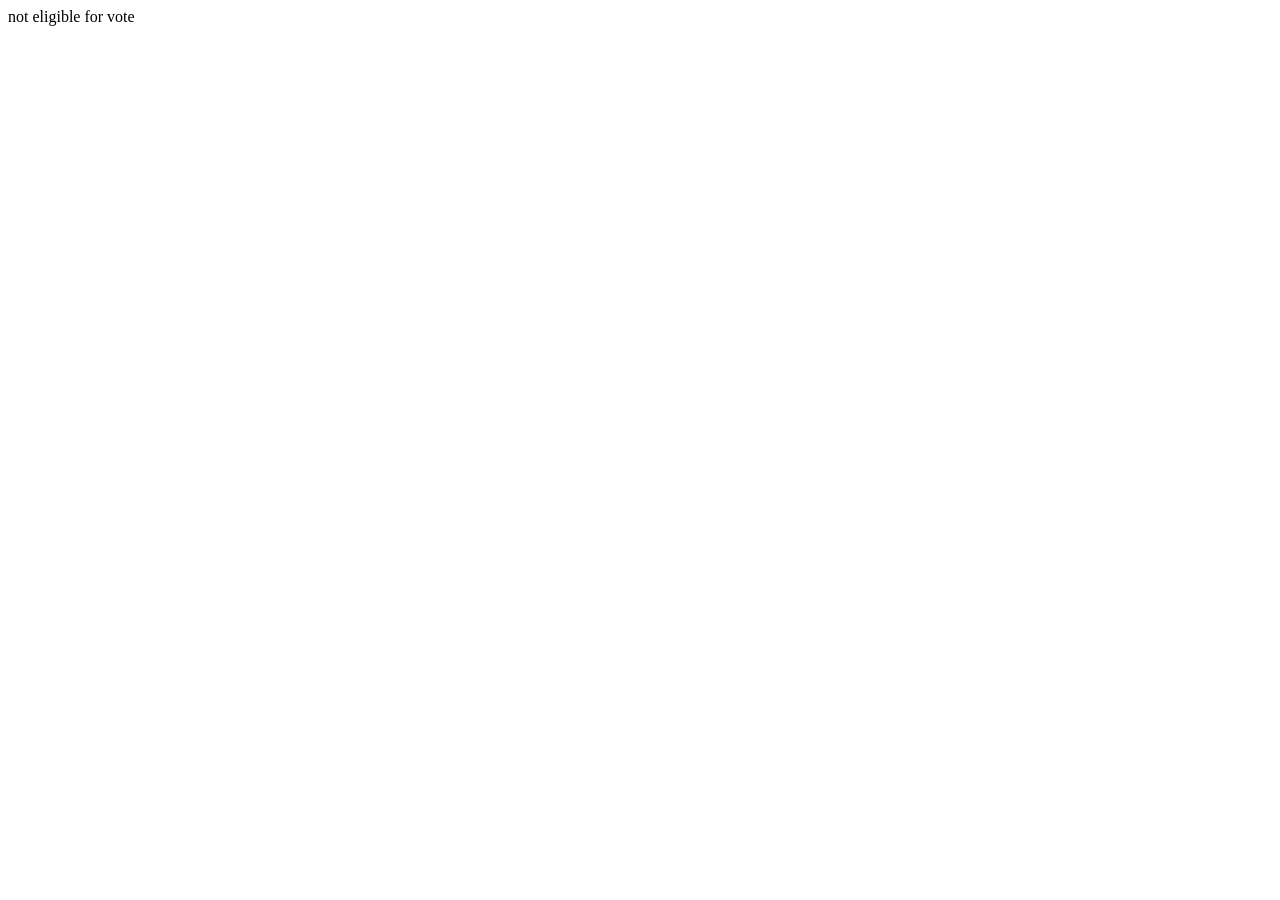
<file: index.html>
<!DOCTYPE html>
<html lang="en">
<head>
    <meta charset="UTF-8">
    <meta name="viewport" content="width=device-width, initial-scale=1.0">
    <title>Document</title>
</head>
<body>
    <script>
        prompt("please enter your phone number")
        confirm("press ok for blank page")
        alert("welcome to my web page")
        //document.write("<pre>Hello world</pre>");
        //document.write("CSE13");
        //document.write("<div>Hello world</div>");
        //document.write("<br>");
        //document.write("CSE13");
        //console.log("CSE13/n");
        //console.log("ABESEC");

        //var name = "Rohit";
        //var name = "Mohit";
        //document.write(name);
        
        //for(i=1;i<=10;i++)
        //document.write("CSE13" + "<br>");
        //var x = 0;
        //while(x<=10){
        //    document.write(x + "<br>");
        //    x++;
        
        var age = 16;
        if(age>=18){
            document.write("eligible for vote");
        }
        else{
            document.write("not eligible for vote")
        }
        
        //for(i=1;i<=10;i++)
        //document.write(i + "<br>");
    </script>
</body>
</html>
</file>
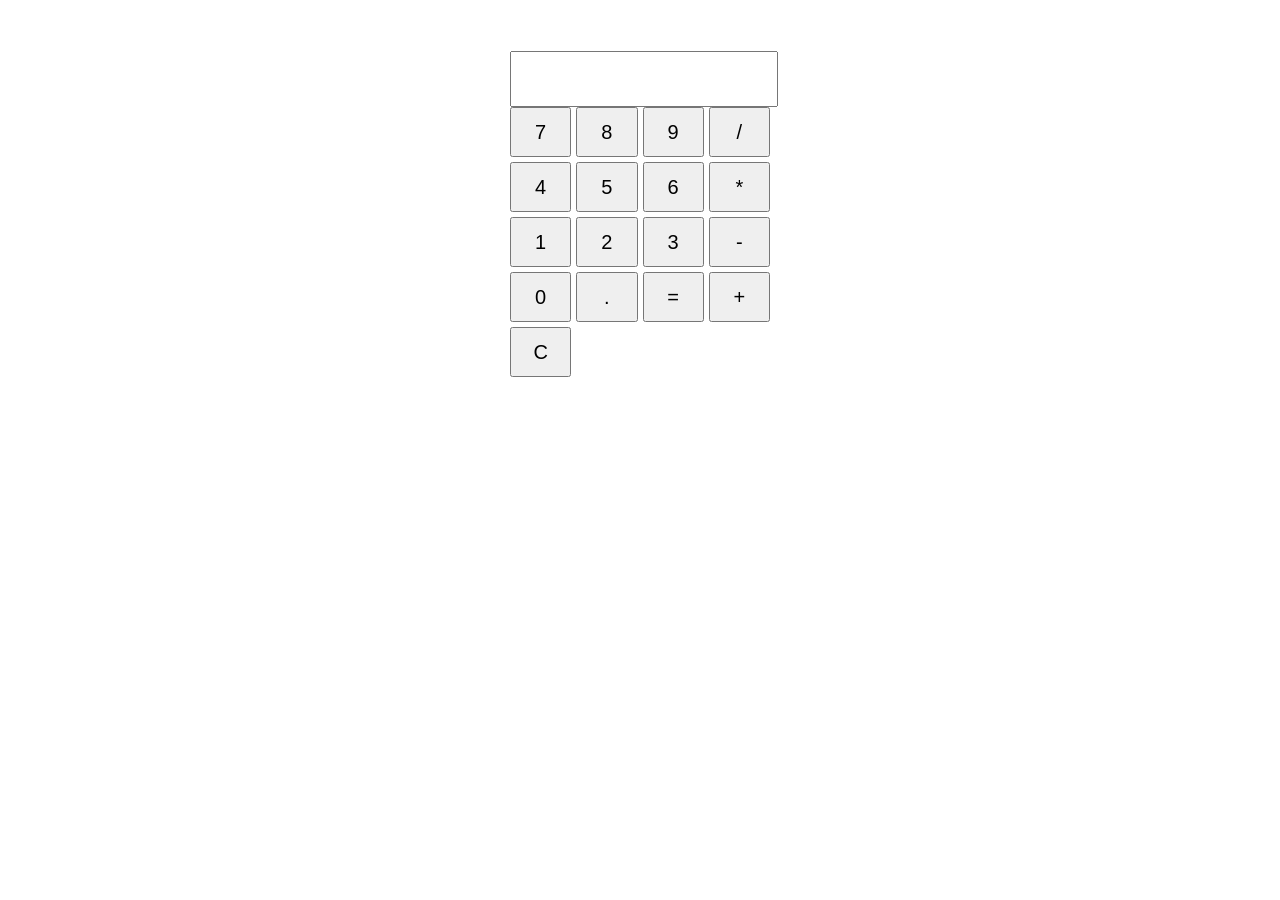
<file: calculator.html>
<!DOCTYPE html>
<html>
<head>
<title>Calculator</title>
<style>
body{
    display:flex;
    justify-content:center;
    margin-top:51px;
}
.calculator{
    width:260px;
}
#display{
    width:100%;
    height:50px;
    font-size:25px;
}
.buttons{
    display:grid;
    grid-template-columns:repeat(4,1fr);
    gap:5px;
}
button{
    height:50px;
    font-size:20px;
}
</style>
</head>
<body>

<div class="calculator">

<input id="display" readonly>

<div class="buttons">
<button onclick="appendValue('7')">7</button>
<button onclick="appendValue('8')">8</button>
<button onclick="appendValue('9')">9</button>
<button onclick="appendValue('/')">/</button>

<button onclick="appendValue('4')">4</button>
<button onclick="appendValue('5')">5</button>
<button onclick="appendValue('6')">6</button>
<button onclick="appendValue('*')">*</button>

<button onclick="appendValue('1')">1</button>
<button onclick="appendValue('2')">2</button>
<button onclick="appendValue('3')">3</button>
<button onclick="appendValue('-')">-</button>

<button onclick="appendValue('0')">0</button>
<button onclick="appendValue('.')">.</button>
<button onclick="calculate()">=</button>
<button onclick="appendValue('+')">+</button>

<button onclick="clearDisplay()">C</button>
</div>

</div>

<script>                       //javascript code part
function appendValue(value){
    document.getElementById("display").value+=value;
}

function calculate(){
    document.getElementById("display").value=
    eval(document.getElementById("display").value);
}

function clearDisplay(){
    document.getElementById("display").value="";
}
</script>

</body>
</html>
</file>
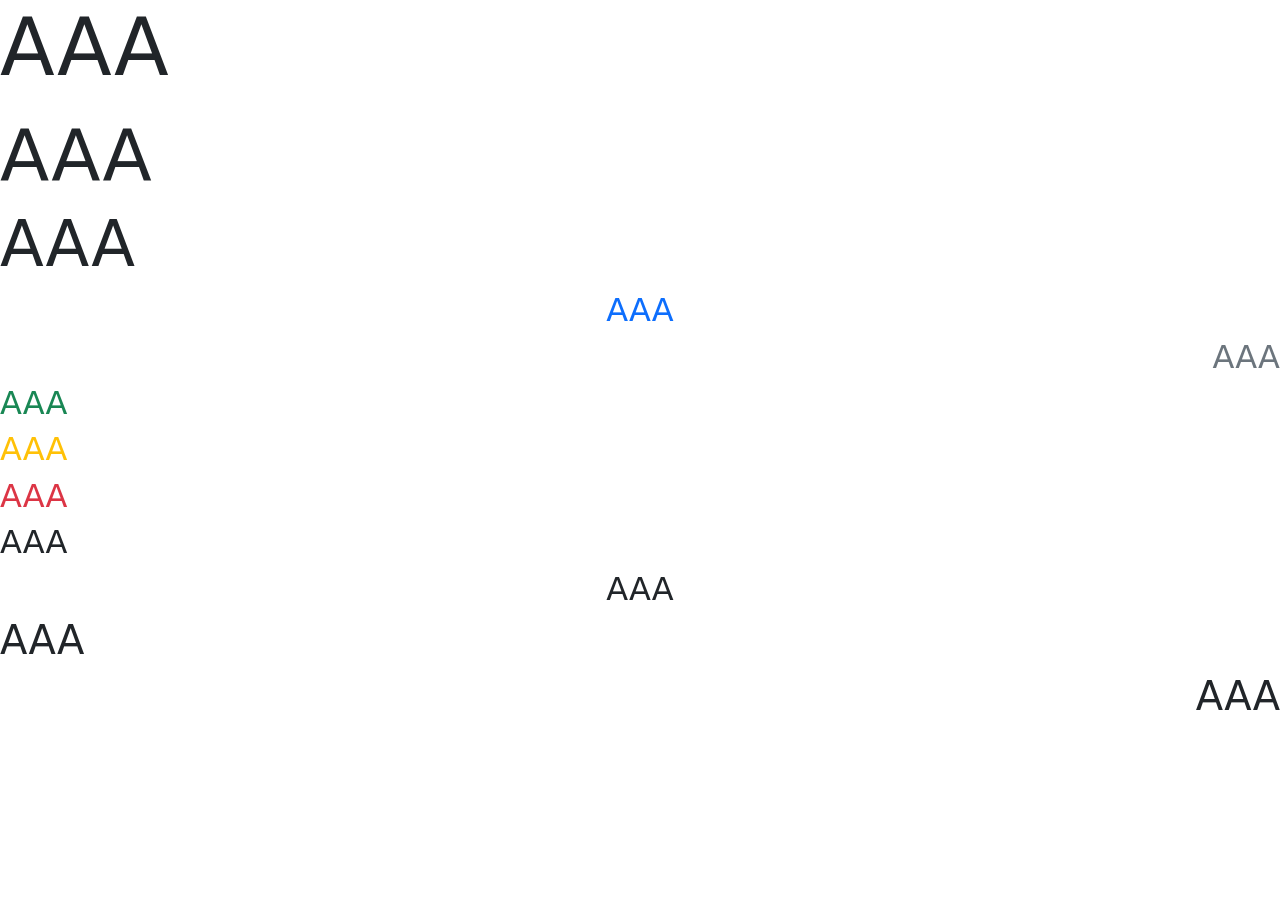
<file: deca.html>
<!DOCTYPE html>
<html lang="en">
<head>
    <meta charset="UTF-8">
    <meta name="viewport" content="width=device-width, initial-scale=1.0">
    <title>Document</title>
    <link href="https://cdn.jsdelivr.net/npm/bootstrap@5.0.2/dist/css/bootstrap.min.css" rel="stylesheet" integrity="sha384-EVSTQN3/azprG1Anm3QDgpJLIm9Nao0Yz1ztcQTwFspd3yD65VohhpuuCOmLASjC" crossorigin="anonymous"/>
</head>
<body>
    <p class="display-1">AAA</p>
    <h1 class="display-2">AAA</h1>
    <h1 class="display-3">AAA</h1>
    <h2 class="text-primary text-center">AAA</h2>
    <h2 class="text-secondary text-end">AAA</h2>
    <h2 class="text-success">AAA</h2>
    <h2 class="text-warning">AAA</h2>
    <h2 class="text-danger">AAA</h2>
    <h2 class="text-dark">AAA</h2>
    <h2 class="text-center">AAA</h2>
    <h1 class="text-start">AAA</h1>
    <h1 class="text-end">AAA</h1>
</body>
</html>
</file>
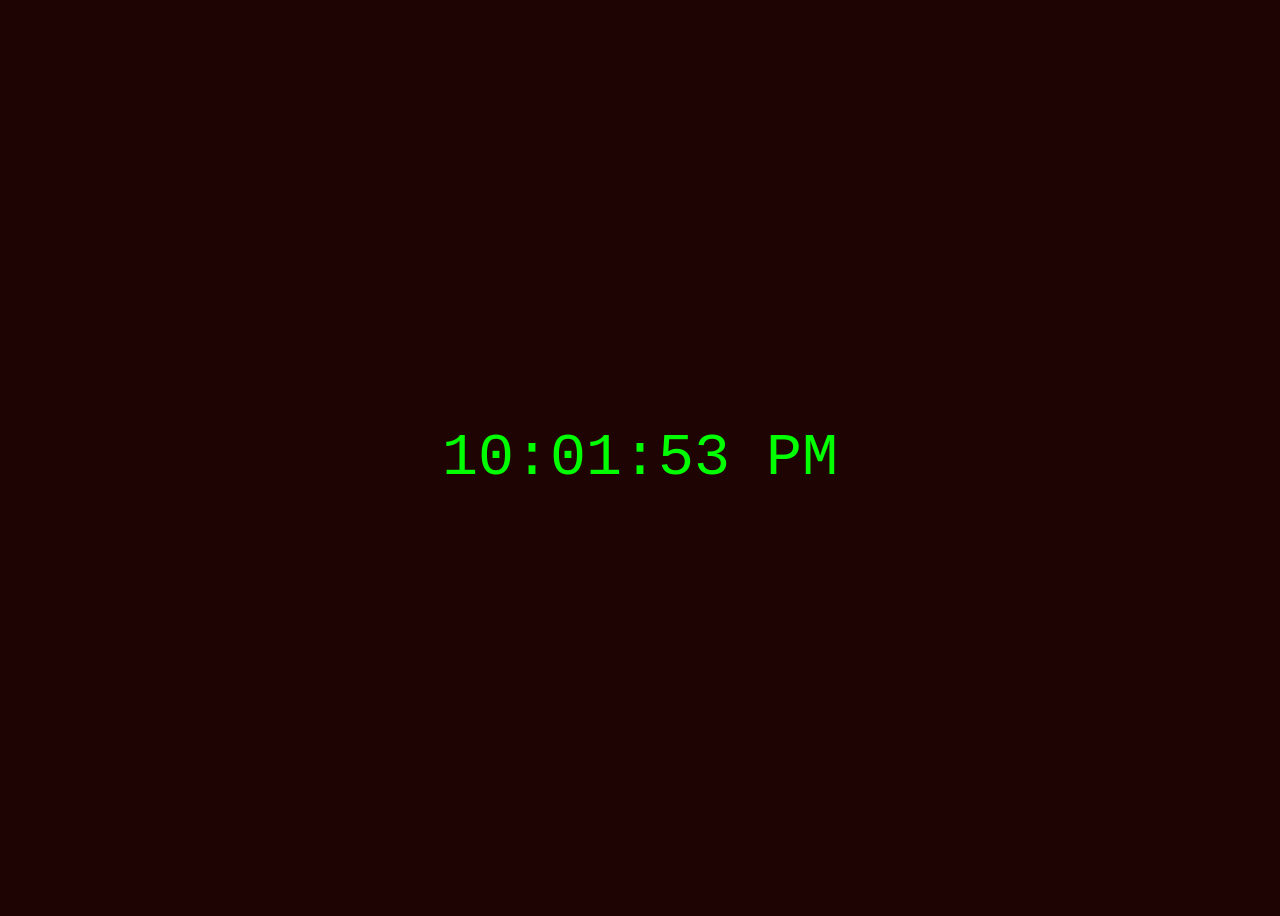
<file: digitalclock.html>
<!DOCTYPE html>
<html>
<head>
<title>Digital Clock</title>
<style>
body{                           
    display:flex;
    justify-content:center;
    align-items:center;
    height:100vh;
    background:rgb(31, 4, 4);
}
#clock{
    color:lime;
    font-size:60px;
    font-family:monospace;
}
</style>
</head>
<body>

<div id="clock"></div>

<script>                       //javascript code part
function updateClock(){
    const now=new Date();
    document.getElementById("clock").innerHTML=
    now.toLocaleTimeString();
}

setInterval(updateClock,1000);
updateClock();
</script>

</body>
</html>
</file>
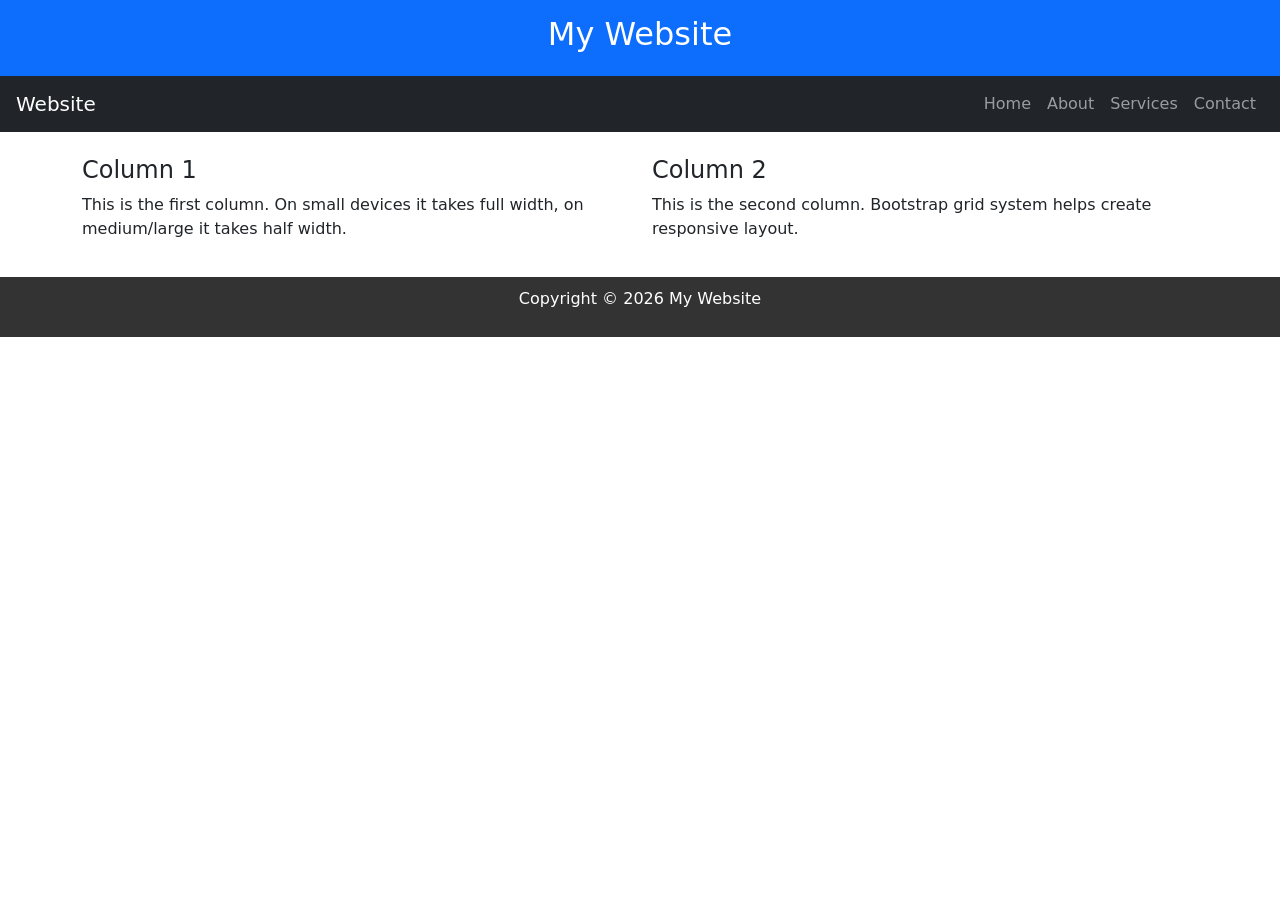
<file: exp1.html>
<!DOCTYPE html>
<html>
<head>
<title>Responsive Web Page using Bootstrap Grid</title>
<meta name="viewport" content="width=device-width, initial-scale=1">

<!-- Bootstrap CSS -->
<link rel="stylesheet" 
href="https://cdn.jsdelivr.net/npm/bootstrap@5.3.2/dist/css/bootstrap.min.css">

<style>
header{
background-color:#0d6efd;
color:white;
text-align:center;
padding:15px;
}
footer{
background-color:#333;
color:white;
text-align:center;
padding:10px;
margin-top:20px;
}
</style>
</head>

<body>

<!-- Header -->
<header>
<h2>My Website</h2>
</header>

<!-- Navigation -->
<nav class="navbar navbar-dark bg-dark navbar-expand-lg">
<a class="navbar-brand ms-3" href="#">Website</a>
<ul class="navbar-nav ms-auto me-3">
<li class="nav-item"><a class="nav-link" href="#">Home</a></li>
<li class="nav-item"><a class="nav-link" href="#">About</a></li>
<li class="nav-item"><a class="nav-link" href="#">Services</a></li>
<li class="nav-item"><a class="nav-link" href="#">Contact</a></li>
</ul>
</nav>

<!-- Content -->
<div class="container mt-4">
<div class="row">

<div class="col-md-6 col-sm-12">
<h4>Column 1</h4>
<p>
This is the first column.
On small devices it takes full width, on medium/large it takes half width.
</p>
</div>

<div class="col-md-6 col-sm-12">
<h4>Column 2</h4>
<p>
This is the second column.
Bootstrap grid system helps create responsive layout.
</p>
</div>

</div>
</div>

<!-- Footer -->
<footer>
<p>Copyright © 2026 My Website</p>
</footer>

</body>
</html>
</file>
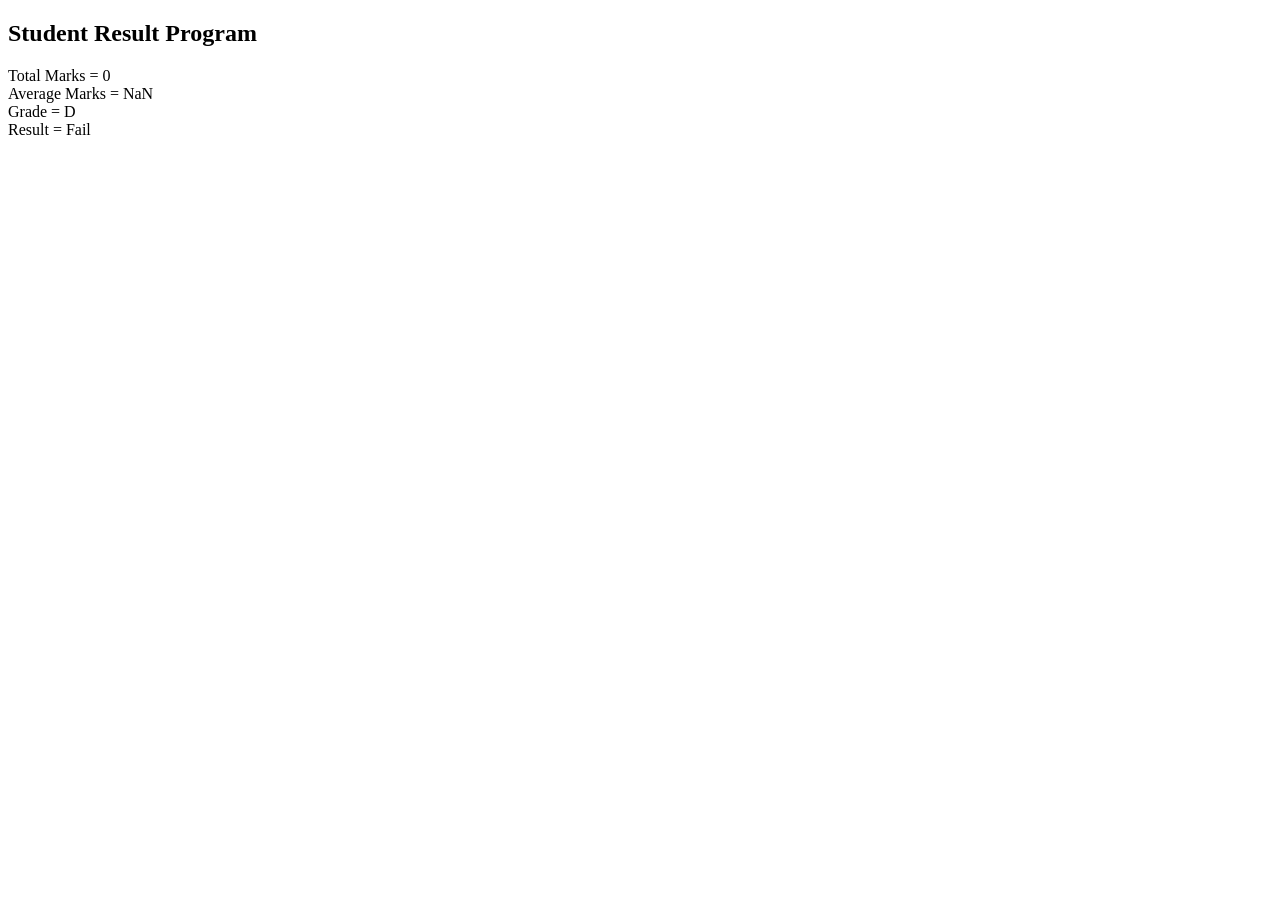
<file: exp4.html>
<!doctype html>
<html>
<head>
<title>Student Result</title>
</head>

<body>
<h2>Student Result Program</h2>

<script>
var subjects = prompt("Enter the number of subjects"); 
var total = 0;

for (var i = 1; i <= subjects; i++) {
var marks = prompt("Enter marks of subject" + i); 
total = total + Number(marks);
}

var average = total / subjects; 
var grade;
var result;

if(average >= 60){ 
grade = "A"; 
result = "Pass";
} 
else if(average >= 50){
grade = "B"; 
result = "Pass";
} 
else if(average >= 40) { 
grade = "C";
result = "Pass";
} 
else { 
grade = "D";
result = "Fail";
}

document.write("Total Marks = " + total); 
document.write("<br>");
document.write("Average Marks = " + average); 
document.write("<br>");
document.write("Grade = " + grade); 
document.write("<br>");
document.write("Result = " + result);
</script>

</body>
</html>
</file>
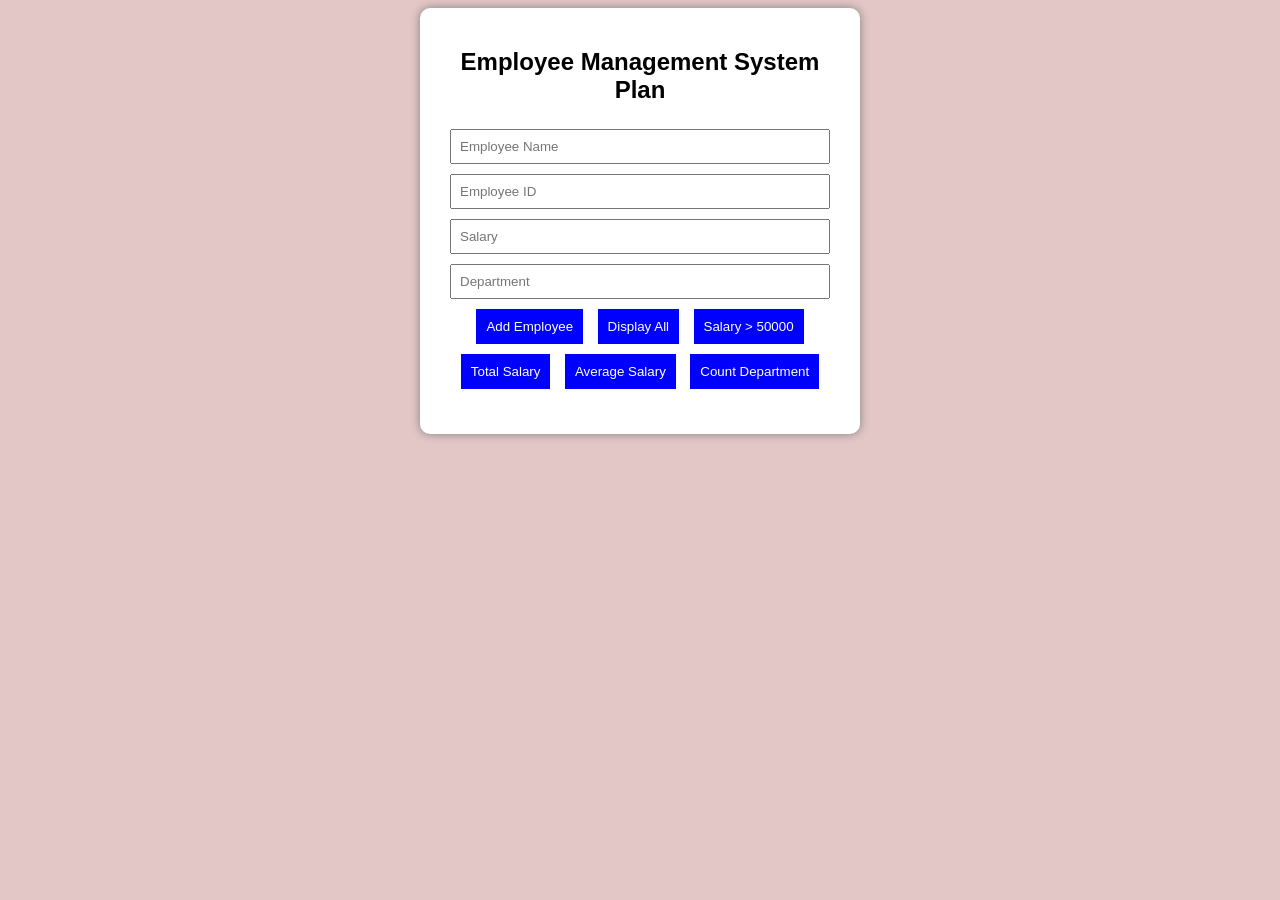
<file: exp5.html>
<!DOCTYPE html>
<html>
<head>
<title>Employee Management</title>
<style>
body{
font-family: Arial;
background:#e3c6c6;
text-align:center;
}
.container{
width:400px;
margin:auto;
background:white;
padding:20px;
border-radius:10px;
box-shadow:0px 0px 10px gray;
}
input{
width:90%;
padding:8px;
margin:5px;
}
button{
padding:10px;
margin:5px;
background:blue;
color:white;
border:none;
cursor:pointer;
}
#result{
margin-top:20px;
text-align:left;
}
</style>
</head>

<body>
<div class="container">
<h2>Employee Management System Plan</h2>

<input type="text" id="name" placeholder="Employee Name">
<input type="text" id="id" placeholder="Employee ID">
<input type="number" id="salary" placeholder="Salary">
<input type="text" id="dept" placeholder="Department">

<br>

<button onclick="addEmployee()">Add Employee</button>
<button onclick="displayEmployees()">Display All</button>
<button onclick="filterSalary()">Salary > 50000</button>
<button onclick="totalSalary()">Total Salary</button>
<button onclick="averageSalary()">Average Salary</button>
<button onclick="countDepartment()">Count Department</button>

<div id="result"></div>
</div>

<script>
let employees = [];

function addEmployee(){
let name=document.getElementById("name").value;
let id=document.getElementById("id").value;
let salary=parseInt(document.getElementById("salary").value);
let dept=document.getElementById("dept").value;

let emp={
name:name,
id:id,
salary:salary,
department:dept
};

employees.push(emp);
alert("Employee Added");
}

function displayEmployees(){
let output="";
for(let emp of employees){
output+=emp.name+" | "+emp.id+" | "+emp.salary+" | "+emp.department+"<br>";
}
document.getElementById("result").innerHTML=output;
}

function filterSalary(){
let filtered=employees.filter(e=>e.salary>50000);
let output="";
for(let emp of filtered){
output+=emp.name+" | "+emp.salary+"<br>";
}
document.getElementById("result").innerHTML=output;
}

function totalSalary(){
let total=0;
for(let emp of employees){
total+=emp.salary;
}
document.getElementById("result").innerHTML="Total Salary = "+total;
}

function averageSalary(){
let total=0;
for(let emp of employees){
total+=emp.salary;
}
let avg=total/employees.length;
document.getElementById("result").innerHTML="Average Salary = "+avg;
}

function countDepartment(){
let dept=prompt("Enter Department Name");
let count=0;
for(let emp of employees){
if(emp.department==dept){
count++;
}
}
document.getElementById("result").innerHTML="Employees in "+dept+" = "+count;
}
</script>

</body>
</html>
</file>
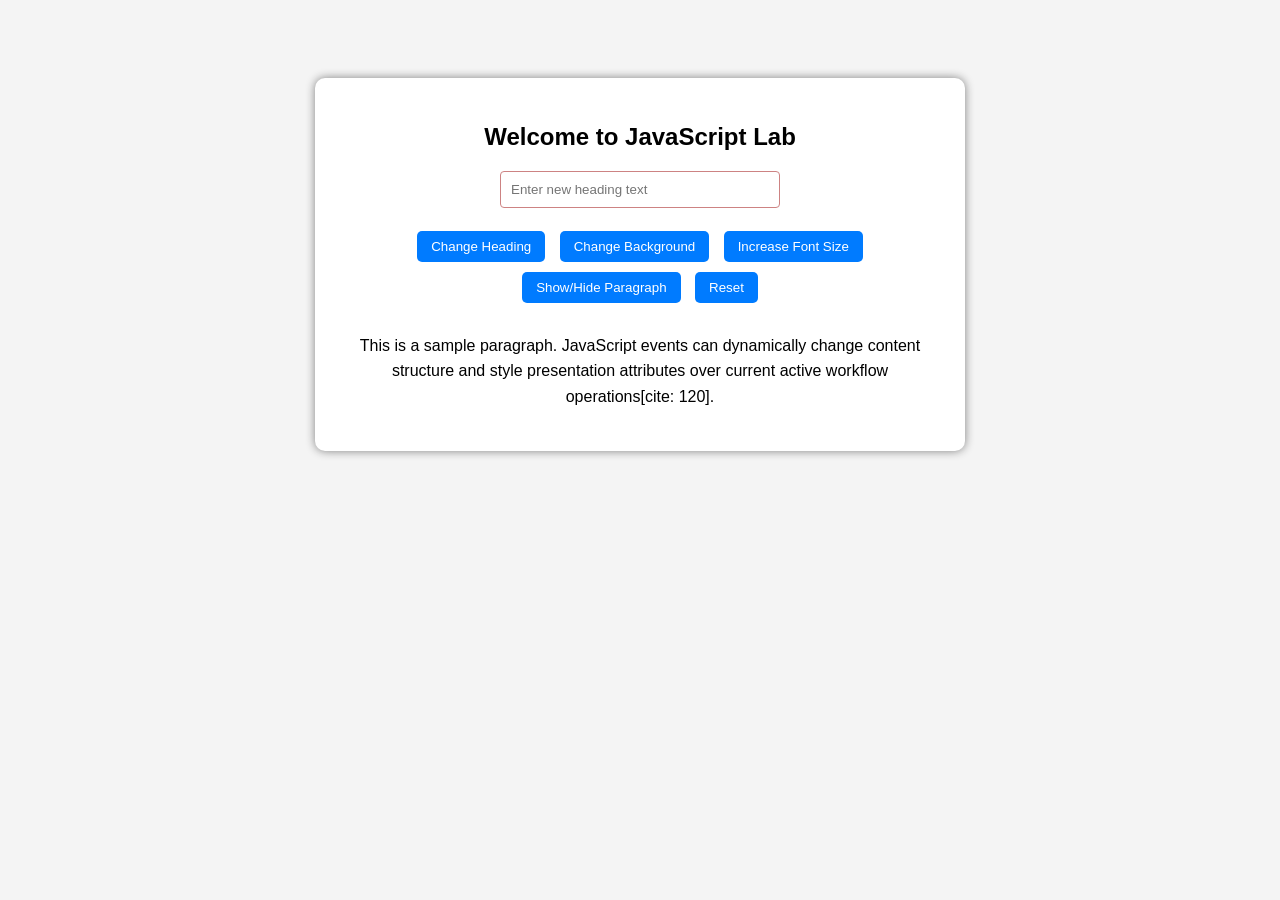
<file: exp6.html>
<!DOCTYPE html>
<html lang="en">
<head>
    <meta charset="UTF-8">
    <meta name="viewport" content="width=device-width, initial-scale=1.0">
    <title>Dynamic Content Changer</title>
    
    <style>
        body {
            font-family: Arial, sans-serif;
            background-color: #f4f4f4;
            text-align: center;
            padding: 20px;
            transition: background-color 0.4s ease-in-out;
        }
        .container {
            width: 600px;
            margin: 50px auto;
            padding: 25px;
            background: white;
            border-radius: 10px;
            box-shadow: 0 0 10px gray;
        }
        button {
            padding: 8px 14px;
            margin: 5px;
            background-color: #007bff;
            color: white;
            border: none;
            border-radius: 5px;
            cursor: pointer;
            font-weight: 500;
        }
        button:hover {
            background-color: #0056b3;
        }
        input {
            padding: 10px;
            width: 280px;
            border: 1px solid #cd8383;
            border-radius: 4px;
            box-sizing: border-box;
        }
        p {
            margin-top: 25px;
            line-height: 1.6;
            font-size: 16px;
            transition: font-size 0.2s ease;
        }
    </style>
</head>
<body>

    <div class="container">
        <h2 id="mainHeading">Welcome to JavaScript Lab</h2>
        <input type="text" id="userInput" placeholder="Enter new heading text"><br><br>
        
        <button id="changeTextBtn">Change Heading</button>
        <button id="bgColorBtn">Change Background</button>
        <button id="fontSizeBtn">Increase Font Size</button>
        <button id="toggleBtn">Show/Hide Paragraph</button>
        <button id="resetBtn">Reset</button>
        
        <p id="paragraph">
            This is a sample paragraph. JavaScript events can dynamically change content structure and style presentation attributes over current active workflow operations[cite: 120].
        </p>
    </div>

    <script>
        let heading = document.getElementById("mainHeading");
        let paragraph = document.getElementById("paragraph");
        let input = document.getElementById("userInput");
        let fontSize = 16;

        // Changing structural text parameters on standard event hooks [cite: 117]
        document.getElementById("changeTextBtn").addEventListener("click", function () {
            if (input.value.trim() !== "") {
                heading.innerHTML = input.value;
            } else {
                alert("Input layer field buffer is empty. Please insert a statement.");
            }
        });

        // Triggering dynamic random hexadecimal runtime background canvas mutations [cite: 117]
        document.getElementById("bgColorBtn").onclick = function () {
            let randomHex = "#" + Math.floor(Math.random() * 16777215).toString(16);
            document.body.style.backgroundColor = randomHex;
        };

        // Increment scaling font alterations on click indicators [cite: 117]
        document.getElementById("fontSizeBtn").addEventListener("click", function () {
            fontSize += 2;
            paragraph.style.fontSize = fontSize + "px";
        });

        // Visibility layout engine configuration matching layer conditions [cite: 118]
        document.getElementById("toggleBtn").addEventListener("click", function () {
            if (paragraph.style.display === "none") {
                paragraph.style.display = "block";
            } else {
                paragraph.style.display = "none";
            }
        });

        // Restoring baseline core layout default state constraints cleanly [cite: 118]
        document.getElementById("resetBtn").addEventListener("click", function () {
            heading.innerHTML = "Welcome to JavaScript Lab";
            paragraph.style.display = "block [cite: 125]";
            paragraph.style.fontSize = "16px [cite: 125]";
            document.body.style.backgroundColor = "#f4f4f4 [cite: 125]";
            input.value = "";
            fontSize = 16;
        });
    </script>
</body>
</html>
</file>
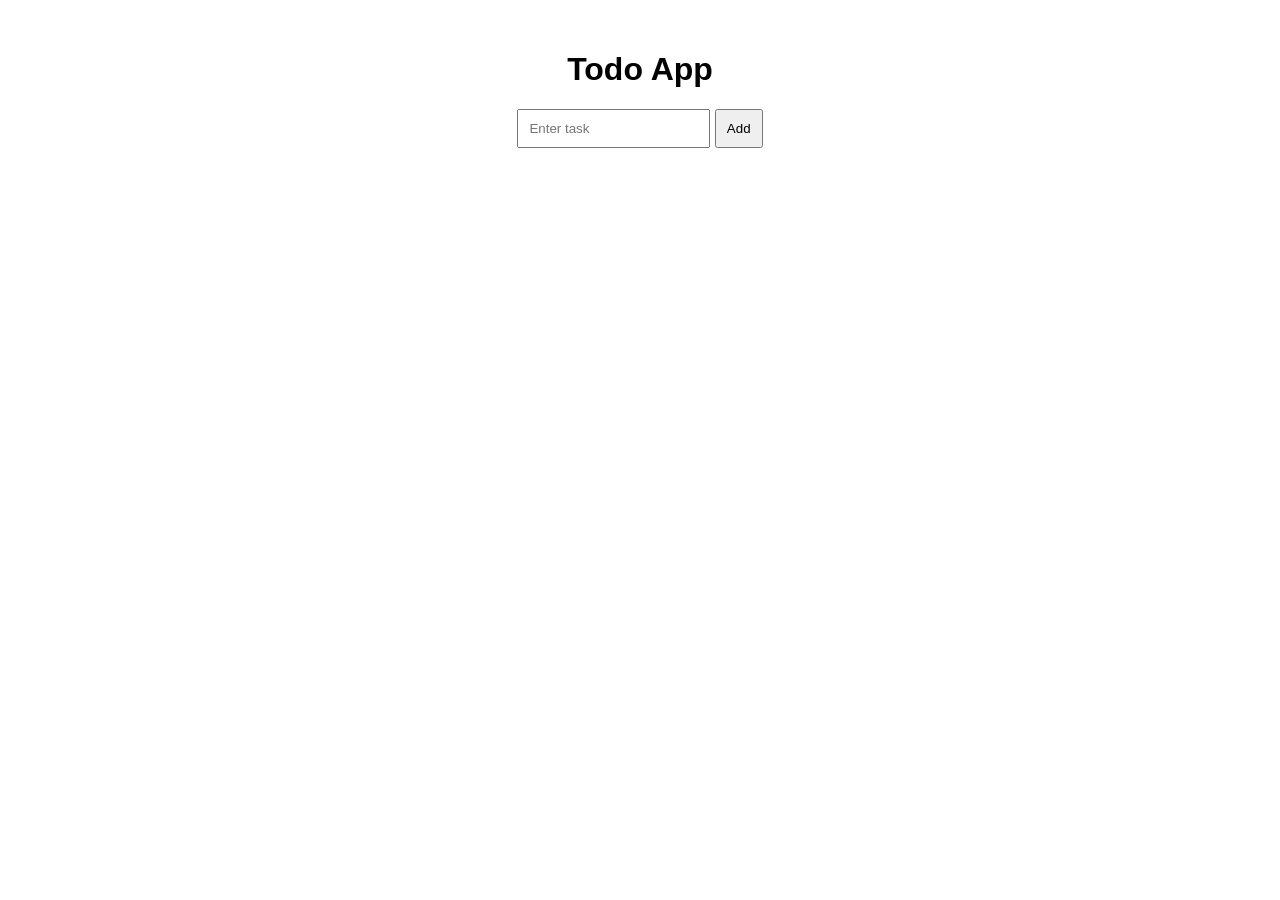
<file: to_do.html>
<!DOCTYPE html>
<html>
<head>
<title>Todo App</title>
<style>
body{
    text-align:center;
    font-family:Arial;
    margin-top:51px;
}
input{
    padding:10px;
}
button{
    padding:10px;
}
li{
    margin:10px;
}
</style>
</head>
<body>

<h1>Todo App</h1>

<input id="task" placeholder="Enter task">
<button onclick="addTask()">Add</button>

<ul id="list"></ul>

<script>                     //javascript code part
function addTask(){

    let task=document.getElementById("task").value;

    if(task==="") return;

    let li=document.createElement("li");

    li.innerHTML=
    task+
    ' <button onclick="this.parentElement.remove()">Delete</button>';

    document.getElementById("list").appendChild(li);

    document.getElementById("task").value="";
}
</script>

</body>
</html>
</file>
